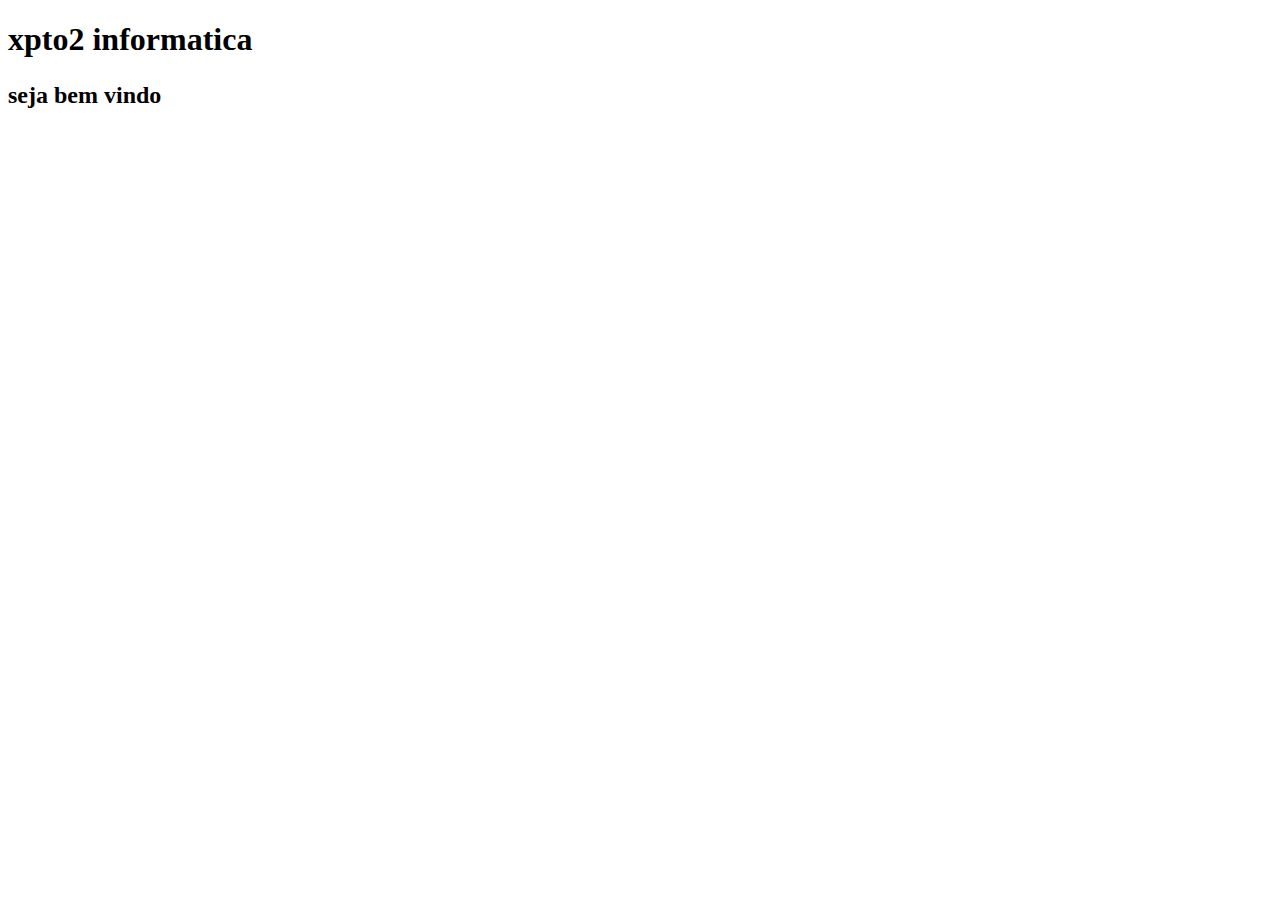
<file: index.html>
<!doctype html>

<html>

<head>
<meta charset="utf-8">
    <titile><h1>xpto2 informatica</h1></titile>
<meta name=" viewport"

      content="width=device-width,initial-scale=1.0">
      


</head>
    <body>
        <h2><P>seja bem vindo </P></h2>
    </body>
        
        </html>
</file>
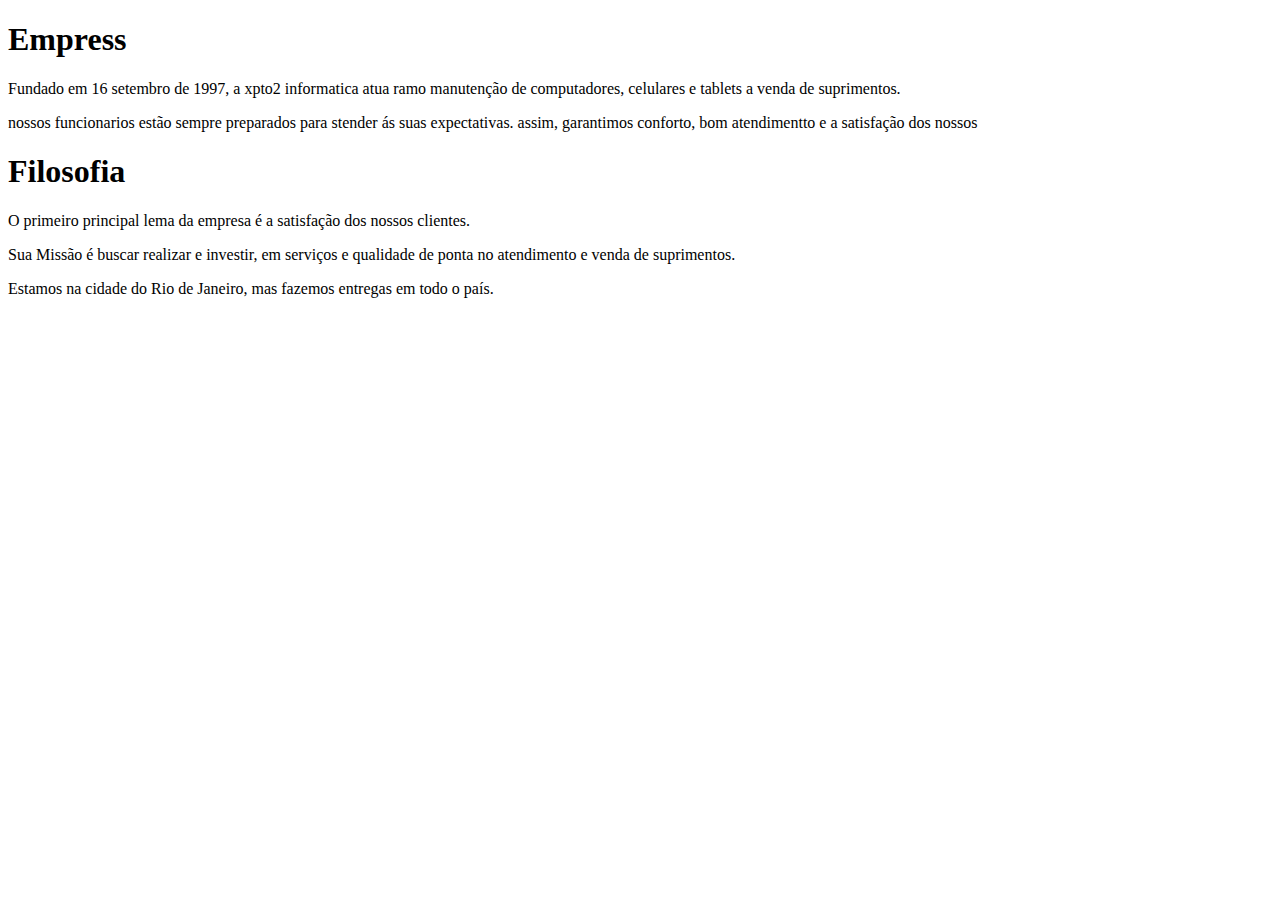
<file: empresa.html>
<!doctype html>
<html>

<head>
<meta charset="utf-8">
    
    <h1>Empress</h1>
    
    <p>Fundado em 16 setembro de 1997, a xpto2 informatica atua ramo manutenção de computadores, celulares e tablets a venda de suprimentos.</p>
    
    <P> nossos funcionarios estão sempre preparados para stender ás suas expectativas.
    assim, garantimos conforto, bom atendimentto e a satisfação dos nossos </P>

    <h1> Filosofia </h1>
    <p> O primeiro principal lema da empresa é a satisfação dos nossos clientes.   </p>
    <p>  Sua Missão é buscar realizar e investir, em serviços e qualidade de ponta no atendimento e venda de suprimentos.</p>
    <p> Estamos na cidade do Rio de Janeiro, mas fazemos entregas em todo o país.</p>
    
    </head>
</html>
</file>
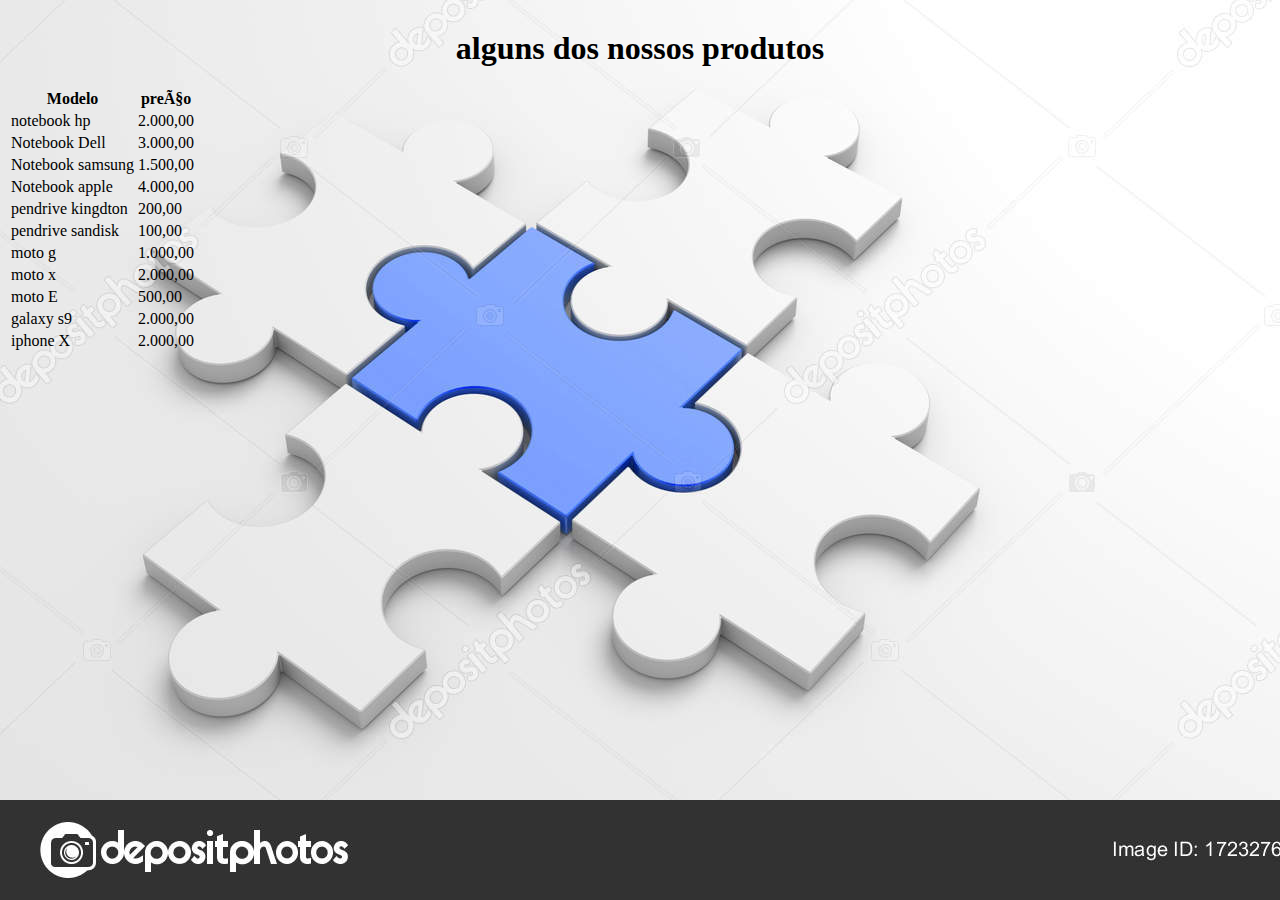
<file: produtos.html>
<!doctype html>
<html>
 <head>
    <meta charset="utf-8>">
<link rel="stylesheet" href="css/complemento.css"/>

    </head>
     <body> 
<div class="container">
    
         <table class="table table-bordered table-hover">
         <h1> alguns dos nossos produtos </h1>

       <thead>
       <tr>
           <th>Modelo</th>
           <th>preço</th>
           
           </tr>
       </thead>
     <tbody>
         
        
                 
         <tr>
           <td>	notebook hp </td>
         <td> 2.000,00</td>
         </tr>
<tr>
           <td>	Notebook Dell </td>
         <td> 3.000,00</td>
         </tr>
           
           
       <tr>
           <td>	Notebook samsung </td>
         <td> 1.500,00</td>
         </tr>    
           
           <tr>
           <td>	Notebook apple </td>
         <td> 4.000,00</td>
         </tr>    
           
           <tr>
           <td>	pendrive kingdton </td>
         <td> 200,00</td>
         </tr>    
         
         
         <tr>
           <td>	pendrive sandisk </td>
         <td> 100,00</td>
         </tr>    
         
         
         <tr>
           <td>moto g </td>
         <td> 1.000,00</td>
         </tr>    
         
         
         
         <tr>
           <td>moto x </td>
         <td> 2.000,00</td>
         </tr>    
         
         
         
         
         <tr>
           <td>moto E </td>
         <td> 500,00</td>
         </tr>    
         
         
         
         
         
         <tr>
           <td>galaxy s9  </td>
         <td> 2.000,00</td>
         </tr>    
         
         
                  <tr>
           <td> iphone X  </td>
         <td> 2.000,00</td>
         </tr>  
         
         </div>
        
             
           </tbody>
      
         </table>
         </div>
    
     </body>

    
    <link rel="stylesheet" href="https://stackpath.bootstrapcdn.com/bootstrap/4.1.3/css/bootstrap.min.css" integrity="sha384-MCw98/SFnGE8fJT3GXwEOngsV7Zt27NXFoaoApmYm81iuXoPkFOJwJ8ERdknLPMO" crossorigin="anonymous">
    <script src="https://code.jquery.com/jquery-3.3.1.slim.min.js" integrity="sha384-q8i/X+965DzO0rT7abK41JStQIAqVgRVzpbzo5smXKp4YfRvH+8abtTE1Pi6jizo" crossorigin="anonymous"></script>
<script src="https://cdnjs.cloudflare.com/ajax/libs/popper.js/1.14.3/umd/popper.min.js" integrity="sha384-ZMP7rVo3mIykV+2+9J3UJ46jBk0WLaUAdn689aCwoqbBJiSnjAK/l8WvCWPIPm49" crossorigin="anonymous"></script>
<script src="https://stackpath.bootstrapcdn.com/bootstrap/4.1.3/js/bootstrap.min.js" integrity="sha384-ChfqqxuZUCnJSK3+MXmPNIyE6ZbWh2IMqE241rYiqJxyMiZ6OW/JmZQ5stwEULTy" crossorigin="anonymous"></script>
</html>
</file>
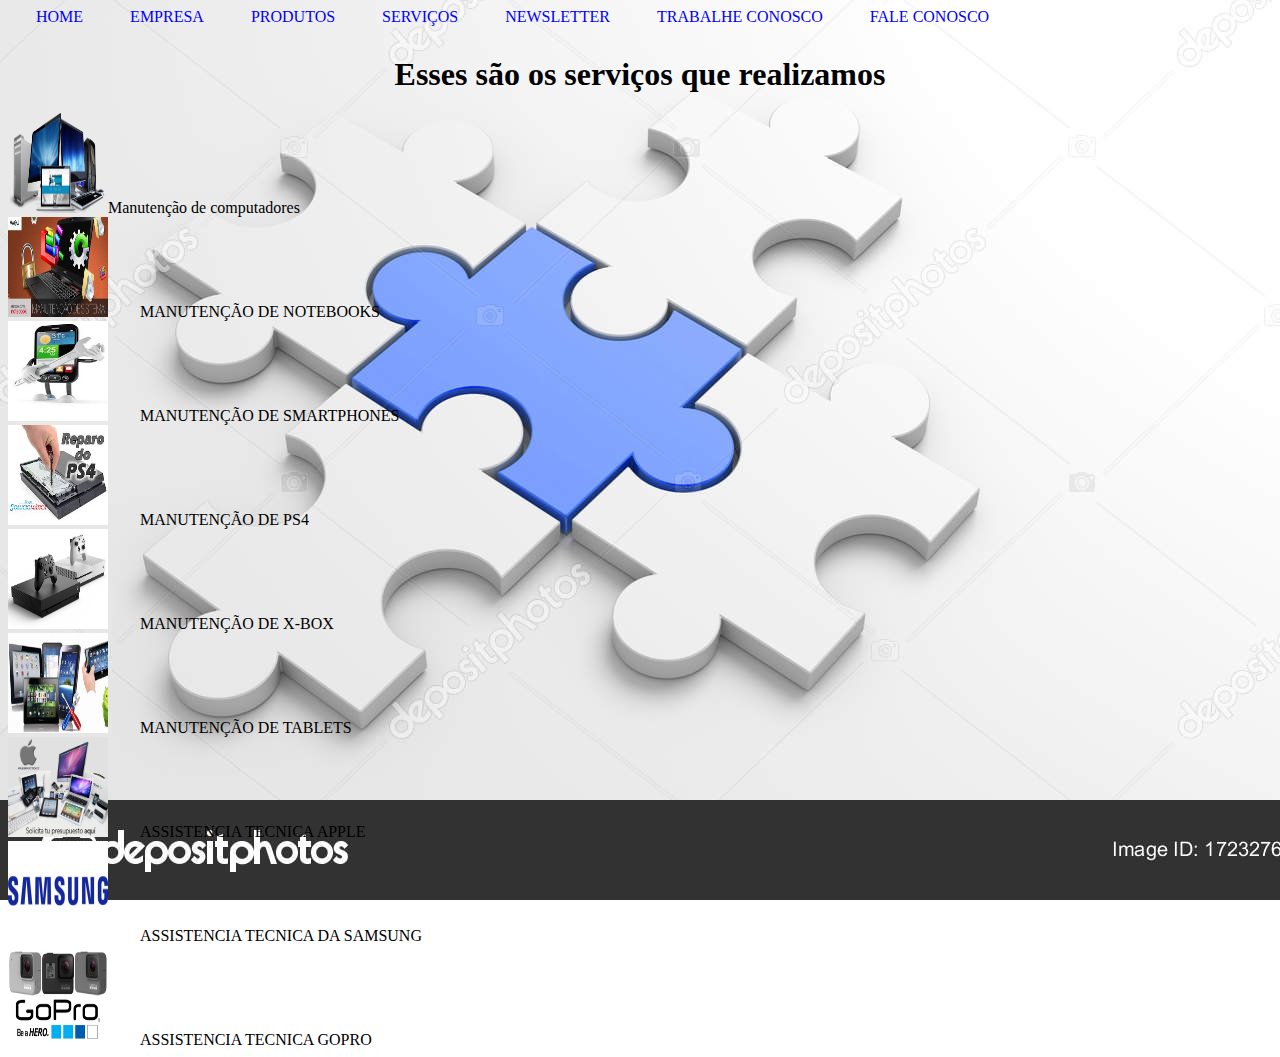
<file: servisos.html>
<!doctype html>
<html lang="pt-br">
  <head>
   
    <meta charset="utf-8">
    <meta name="viewport" content="width=device-width, initial-scale=1, shrink-to-fit=no">

   
    <link rel="stylesheet" href="https://stackpath.bootstrapcdn.com/bootstrap/4.1.3/css/bootstrap.min.css" integrity="sha384-MCw98/SFnGE8fJT3GXwEOngsV7Zt27NXFoaoApmYm81iuXoPkFOJwJ8ERdknLPMO" crossorigin="anonymous">
<link rel="stylesheet" href="css/complemento.css">
    <title>Serviços</title>
  </head>
  <body>

      
        <li>
          <a href="iindex.html">Home</a>
          <a href="empresa.html">Empresa</a>
          <a href="produtos.html">Produtos</a>
          <a href="servicos.html">Serviços</a>
          <a href="newsletter.html">Newsletter</a>
          <a href="trabalhe_conosco.html">Trabalhe conosco</a>
          <a href="fale_conosco.html">Fale conosco</a>
        </li>
    
      <h1>Esses são os serviços que realizamos</h1>
      
      <div class="row">
        <div class="col-xs-4 col-md-4 col-lg-4 col-xl-4">
<img src="imagen/manutencao.jpg"

     <a>Manutenção de computadores</a>
          
        </div>

        <div class="col-xs-4 col-md-4 col-lg-4 col-xl-4">
          <img src="imagen/not.png">
            <a>Manutenção de notebooks</a>

        </div>
          
        <div class="col-xs-4 col-md-4 col-lg-4 col-xl-4">
         <img src="imagen/celular.jpg">
            <a>Manutenção de smartphones</a>

          </div>    
      </div>

      
      
      
      <div class="row">
        <div class="col-xs-4 col-md-4 col-lg-4 col-xl-4">
<img src="imagen/ps4.jpg">
          <a>Manutenção de PS4</a>

        </div>

        <div class="col-xs-4 col-md-4 col-lg-4 col-xl-4">
<img src="imagen/box.jpg">
            <a> manutenção de x-box </a>

        </div>
          
        <div class="col-xs-4 col-md-4 col-lg-4 col-xl-4">
         <img src="imagen/ta.jpg">
            <a>Manutenção de tablets</a>

          </div>    
      </div>
      
      
      
      
      <div class="row">
        <div class="col-xs-4 col-md-4 col-lg-4 col-xl-4">
<img src="imagen/apple.png">
          <a>assistencia tecnica apple</a>

        </div>

        <div class="col-xs-4 col-md-4 col-lg-4 col-xl-4">
         <img src="imagen/san.jpg">
            <a>assistencia tecnica da samsung</a>

        </div>
          
        <div class="col-xs-4 col-md-4 col-lg-4 col-xl-4">
         <img src="imagen/camera.jpg">
            <a>assistencia tecnica gopro</a>

          </div>    
      </div>
      
      
      
      
    
     

      

    <script src="https://code.jquery.com/jquery-3.3.1.slim.min.js" integrity="sha384-q8i/X+965DzO0rT7abK41JStQIAqVgRVzpbzo5smXKp4YfRvH+8abtTE1Pi6jizo" crossorigin="anonymous"></script>
    <script src="https://cdnjs.cloudflare.com/ajax/libs/popper.js/1.14.3/umd/popper.min.js" integrity="sha384-ZMP7rVo3mIykV+2+9J3UJ46jBk0WLaUAdn689aCwoqbBJiSnjAK/l8WvCWPIPm49" crossorigin="anonymous"></script>
    <script src="https://stackpath.bootstrapcdn.com/bootstrap/4.1.3/js/bootstrap.min.js" integrity="sha384-ChfqqxuZUCnJSK3+MXmPNIyE6ZbWh2IMqE241rYiqJxyMiZ6OW/JmZQ5stwEULTy" crossorigin="anonymous"></script>
  </body>
</html>




</html>
</file>
<file: css/complemento.css>
body{
    background: url(../imagen/rrr.jpg);
    background -size:1000% 1000%
    background-repeat: no-repeat;
    background-attachment: fixed;
        
    
}

img
{
    height:150px;
    width:150px;
        
}


h1{text-align: center;
    margin-top:30px;
    margin-bottom:20px;
}

p{margin-bottom:10px;
margin-left:10%px;
margin-right:10px;
    margin-top:10px;}

p1{color: red;
    margin-bottom:10px;
margin-left:10%px;
margin-right:10px;
    margin-top:10px;}

p2{color: green;
    margin-bottom:10px;
margin-left:10%px;
margin-right:10px;
    margin-top:10px;}

a{text-decoration: none;
margin-left: 28px;

    margin-right: 15px}

a:link {
    color: blue;
}

a:visited {
    color: blue;
}

a:hover {
    color: green;
}

a:active {
    color: red;
}

a{
    text-transform: uppercase;
}
    
   .btn-prymary{
    background-color: #FFE4C4 !important;
}
.btn-prymary{
    background-color: #FFA500 !important;
}

img{
    width: 100px;
    height: 100px
        
    
}
</file>
